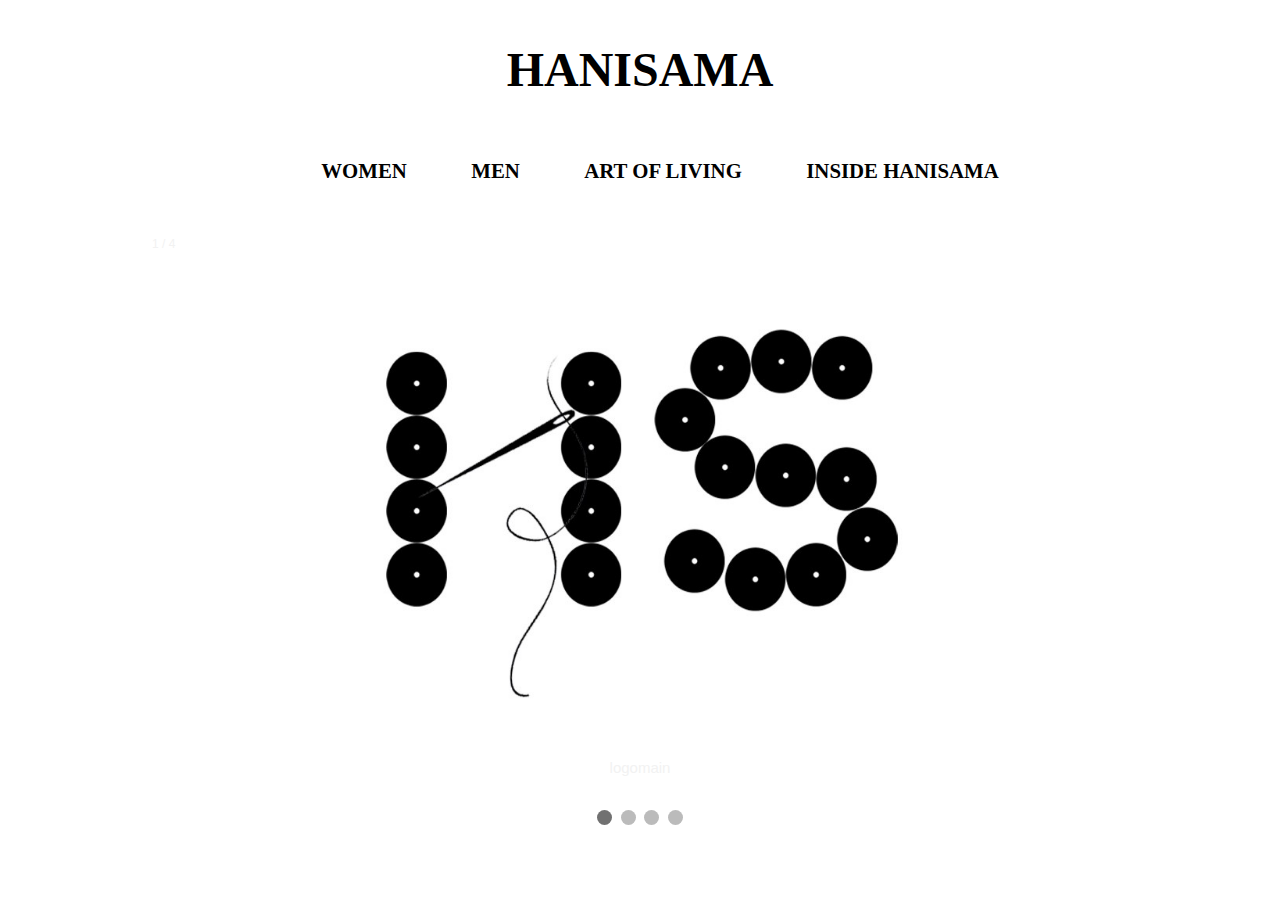
<file: index.html>
<html lang="en">
<head>
    <meta charset="UTF-8">
    <meta http-equiv="X-UA-Compatible" content="IE=edge">
    <meta name="viewport" content="width=device-width, initial-scale=1.0">
    <title>hanisama</title>
    <link rel="shortcut icon" href="images/logo.jpg">
    <link rel="stylesheet" href="styles.css" />
    

</head>
<body>

    <header>
        <div class="main-title"><h1>HANISAMA</h1></div>
    </header>

    <nav>
        <div class="main-nav">
            <ul style="list-style: none;">
                <li>
                    <div class="main-nav-panel"><a href="">WOMEN</a></div>
                </li>
                <li>
                    <div class="main-nav-panel"><a href="">MEN</a></div>
                </li>
                <li>
                    <div class="main-nav-panel"><a href="">ART OF LIVING</a></div>
                </li>
                <li>
                    <div class="main-nav-panel"><a href="">INSIDE HANISAMA</a></div>
                </li>
            
            </ul>

        </div>
       
    </nav>

    <main>

        <div class="slideshow-container">

            <div class="mySlides fade">
              <div class="numbertext">1 / 4</div>
              <img src="./images/logomain.jpg" style="width:100%">
              <div class="text">logomain</div>
            </div>
            
            <div class="mySlides fade">
              <div class="numbertext">2 / 4</div>
              <img src="./images/established.jpg" style="width:100%">
              <div class="text">Beginning</div>
            </div>
            
             <div class="mySlides fade">
              <div class="numbertext">3 / 4</div>
              <img src="./images/ourpic.JPG" style="width:100%">
              <div class="text">Journey</div>
            </div>
            <!--
            <div class="mySlides fade">
                <div class="numbertext">4 / 7</div>
                <img src="./images/easterndress3.jpg" style="width:100%">
                <div class="text">Eastern Style</div>
            </div>
            
            <div class="mySlides fade">
                <div class="numbertext">6 / 7</div>
                <img src="./images/Ninja1.jpg" style="width:100%">
                <div class="text">Japanese traditional</div>
            </div> -->

            <div class="mySlides fade">
                <div class="numbertext">4 / 4</div>
                <img src="./images/signature.PNG" style="width:100%">
                <div class="text">Signature</div>
            </div>
            
            
            <a class="prev" onclick="plusSlides(-1)">❮</a>
            <a class="next" onclick="plusSlides(1)">❯</a>
            
            </div>
            <br>
            
            <div style="text-align:center">
              <span class="dot" onclick="currentSlide(1)"></span> 
              <span class="dot" onclick="currentSlide(2)"></span> 
              <span class="dot" onclick="currentSlide(3)"></span> 
              <!-- <span class="dot" onclick="currentSlide(4)"></span> 
              <span class="dot" onclick="currentSlide(5)"></span> 
              <span class="dot" onclick="currentSlide(6)"></span>  -->
              <span class="dot" onclick="currentSlide(4)"></span> 
            </div>
            

    </main>

    <footer></footer>
    <script src="backend.js"></script>
</body>
</html>
</file>
<file: styles.css>
/* Header */

.main-title {
    text-align: center;
    font-family: Georgia, 'Times New Roman', Times, red serif;
    position: relative;
    margin: auto;
    padding-top: 10px;
    font-size: 150%;
}

.main-title a{
  text-decoration: none;
  color: black;
}

@media only screen and (max-width: 1000px) {
    .body {font-size: 11px}
  }

/* Navigation bar */

.main-nav ul {

    text-align: center;
    

}
.main-nav li {

    display: inline-block;
    margin: 30px;
}

.main-nav a {
    font-family: Georgia, 'Times New Roman', Times, serif;
    font-weight: bold;
    text-decoration: none;
    font-size: 130%;
    color: black;
}


/* Slideshow CSS */

* {box-sizing: border-box}
body {font-family: Georgia, serif; margin:0}
.mySlides {display: none}
img {vertical-align: middle;}

/* Slideshow container */
.slideshow-container {
  max-width: 1000px;
  position: relative;
  margin: auto;
}

/* Next & previous buttons */
.prev, .next {
  cursor: pointer;
  position: absolute;
  top: 50%;
  width: auto;
  padding: 16px;
  margin-top: -22px;
  color: white;
  font-weight: bold;
  font-size: 18px;
  transition: 0.6s ease;
  border-radius: 0 3px 3px 0;
  user-select: none;
}

/* Position the "next button" to the right */
.next {
  right: 0;
  border-radius: 3px 0 0 3px;
}

/* On hover, add a black background color with a little bit see-through */
.prev:hover, .next:hover {
  background-color: rgba(0,0,0,0.8);
}

/* Caption text */
.text {
  color: #f2f2f2;
  font-size: 15px;
  padding: 8px 12px;
  position: absolute;
  bottom: 8px;
  width: 100%;
  text-align: center;
}

/* Number text (1/3 etc) */
.numbertext {
  color: #f2f2f2;
  font-size: 12px;
  padding: 8px 12px;
  position: absolute;
  top: 0;
}

/* The dots/bullets/indicators */
.dot {
  cursor: pointer;
  height: 15px;
  width: 15px;
  margin: 0 2px;
  background-color: #bbb;
  border-radius: 50%;
  display: inline-block;
  transition: background-color 0.6s ease;
}

.active, .dot:hover {
  background-color: #717171;
}

/* Fading animation */
.fade {
  animation-name: fade;
  animation-duration: 1.5s;
}

@keyframes fade {
  from {opacity: .4} 
  to {opacity: 1}
}

/* Parallax Effect CSS */

@import url('https://fonts.googleapis.com/css2?family=Red+Hat+Text:wght@400;700&display=swap');

:root{
--color: #333; 
}

body {
  font-family: 'Red Hat Text', sans-serif;
}

.container {
  text-align: center;
  color: var(--color);
  width: 100%;
  min-height: 100vh;
  display: flex;
  flex-direction: column;
  align-items: center;
  justify-content: center;
  background-image: url(./images/ourpic.JPG);
  background-size: cover;
  background-position: center;
  
/*  this is where the magic happens:  */
  background-attachment: fixed;
}

h1 {
  font-weight: 700;
  font-size: 3rem;
}

p {
  max-width: 52ch;
  line-height: 1.5;
  padding: 1em;
}

/* a {
  display: inline-block;
  padding: 1em 3.5em;
  background-color: var(--color);
  color: white;
  text-decoration: none;
  text-transform: uppercase;
  border-radius: 0.3em;
  font-weight: 700;
  letter-spacing: .5px;
  font-size: .875rem;
} */

.blank,
.other {
  width: 100%;
  min-height: 60vh;
  background-color: var(--color);
}

.second {
  background-image:url(./images/signature.PNG);
  background-attachment: fixed;
  height: 1200px;
}

h3 {
  font-weight: 700;
  font-size: 1.6rem;
  margin-top: 1em;
}

.card > a {
  margin-bottom: 2em;
}

.item {
  display: flex;
  max-width: 320px;
  background-color: white;;
  flex-direction: column;
  align-items: center;
  border-radius: .5em;
  -webkit-box-shadow: 0px 29px 38px -15px rgba(0,0,0,0.43);
  -moz-box-shadow: 0px 29px 38px -15px rgba(0,0,0,0.43);
  box-shadow: 0px 29px 38px -15px rgba(0,0,0,0.43);
}

.img {
  width: 90%;
  height: 200px;
  background-color: lightgrey;
  background-size: cover;
  background-position: center;
  margin-top: 20px;
  border-radius: .3em;;
}

.img-first {
  background-image: url(./images/easterndress1.jpg);
}

.img-second {
  background-image: url(./images/Ninja1.jpg);
}

.img-third {
  background-image: url(./images/easterndress3.jpg);
}

.second {
  flex-direction: row;
  gap: 1.6em;
}


/* Gallery CSS */

.gallery {
  margin-left: 450px;
  --s: 150px; /* control the size */
  --g: 10px; /* control the gap */
  --f: 1.5; /* control the scale factor */

  display: grid;
  gap: var(--g);
  width: calc(4 * var(--s) + 2 * var(--g));
  aspect-ratio: 1;
  grid-template-columns: repeat(3, auto);
}

.gallery > img {
  width: 0;
  height: 0;
  min-height: 100%;
  min-width: 100%;
  object-fit: cover;
  cursor: pointer;
  filter: grayscale(80%);
  transition: 0.35s linear;
}

.gallery img:hover {
  filter: grayscale(0);
  width: calc(var(--s) * var(--f));
  height: calc(var(--s) * var(--f));
}

body .main {
  margin: 0;
  min-height: 100vh;
  display: grid;
  place-content: center;
  
}

/* Footer CSS */

.footer-list ul {
  
  
  text-align: right;
  position: relative;
  padding: 25px;
}

.footer-list  li {
  

  font-family: Georgia, 'Times New Roman', Times, serif;
  font-size: 150%;
  margin: 20px;
  display: inline-block;
}

.footer-list a {
  text-decoration: none;
  color: black;
}

/* Social Media footer */
.social-menu ul{  
  position: absolute;  
  top: 120%;  
  left: 12%;  
  padding: 0;  
  margin: 0;  
  transform: translate(-50%, -50%);  
  display: flex;  
}  
.social-menu ul li{  
  list-style: none;  
  margin: 0 15px;  
}  
.social-menu ul li .fab{  
  font-size: 30px;  
  line-height: 60px;  
  transition: .3s;  
  color: #000;  
}  
.social-menu ul li .fab:hover{  
  color: #fff;  
}  
.social-menu ul li a{  
  position: relative;  
  display: block;  
  width: 60px;  
  height: 60px;  
  border-radius: 50%;  
  background-color: #fff;  
  text-align: center;  
  transition: .6s;  
  box-shadow: 0 5px 4px rgba(0,0,0,.1);  
}  
.social-menu ul li a:hover{  
  transform: translate(0, -10%);  
}  
.social-menu ul li:nth-child(1) a:hover{  
  background-color: rgba(0, 0, 0, 0.829);  
}  
.social-menu ul li:nth-child(2) a:hover{  
  background-color: #E4405F;  
}  
.social-menu ul li:nth-child(3) a:hover{  
  background-color: #0077b5;  
}  
.social-menu ul li:nth-child(4) a:hover{  
  background-color: #000;  
}  


/* On smaller screens, decrease text size */
@media only screen and (max-width: 300px) {
  .prev, .next,.text {font-size: 11px}
}
</file>
